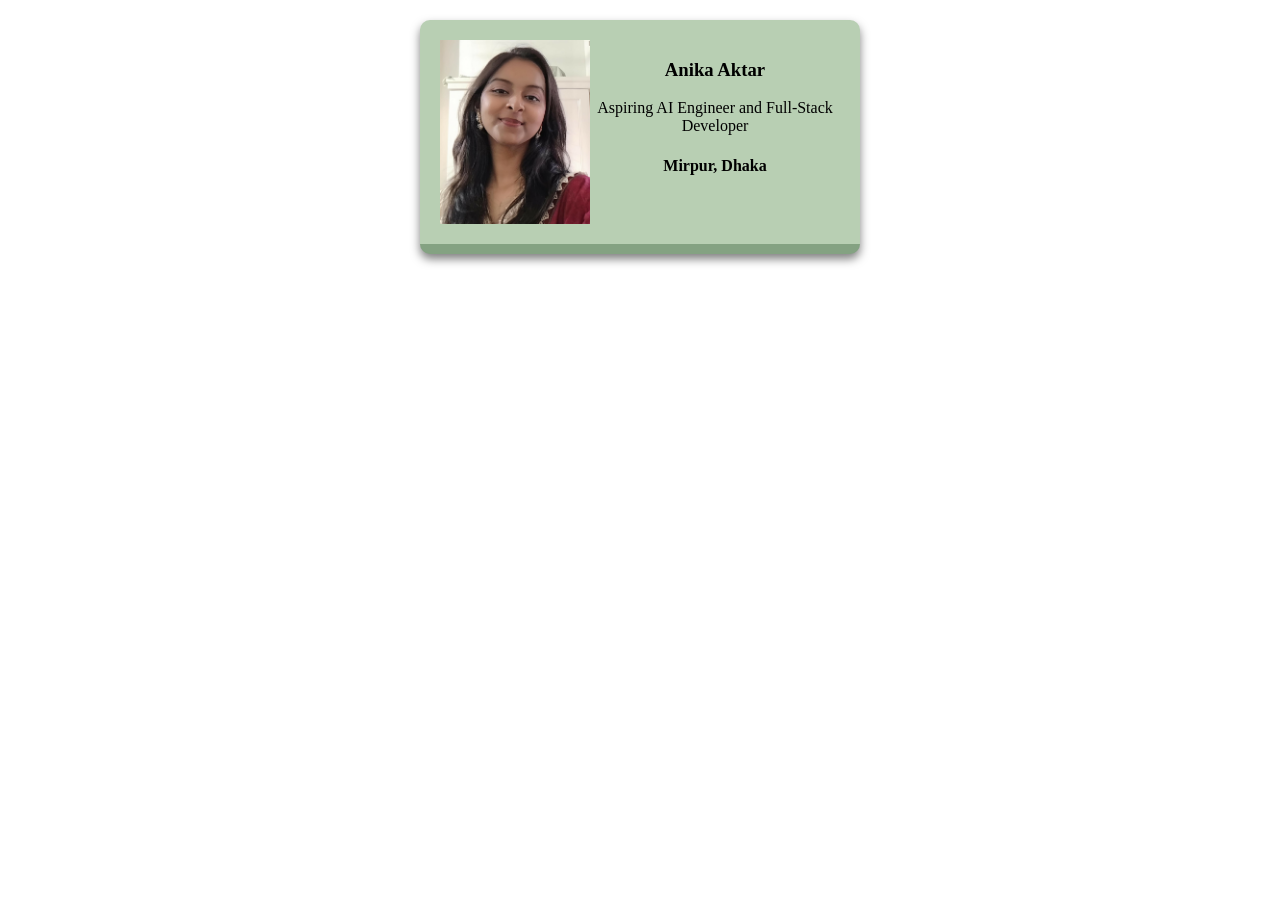
<file: index.html>
<!DOCTYPE html>
<html>
    <head>
        <link rel = "stylesheet" href = "./styles.css">
    </head>
    <body>
        <div class = "card blue-border">
               <img 
               src = "./mee.jpg" 
               alt = "Anika in formal with a beautiful tree in background." 
               class = "image">
          <div> 
              <h3>Anika Aktar</h3>
              <p>Aspiring AI Engineer and Full-Stack Developer</p>
              <h4>Mirpur, Dhaka</h4>
          </div>
        </div>
    </body>
</html>
</file>
<file: styles.css>
body{
    margin: 20px;
font-family: 'Comic Sans MS',cursive;
}
.image{
    width: 150px;

}
.card{
   padding: 20px;
    display: flex;
    justify-content: space-around;

    width: 400px;
    margin:0 auto;
    
    text-decoration:#2b2839;
    text-align: center;
    background-color: #b8cfb3;

    box-shadow: 0px 5px 10px 0px rgba(0, 0, 0, 0.5);

    animation-name: myAnimation;
    animation-duration: 4s;
}
.blue-border{
     border-bottom:10px solid #84a282;
     border-radius: 10px;
    
}

@keyframes myAnimation {
  from {background-color: #b8cfb3;}
  to {background-color: #fefaf3;}
}
</file>
